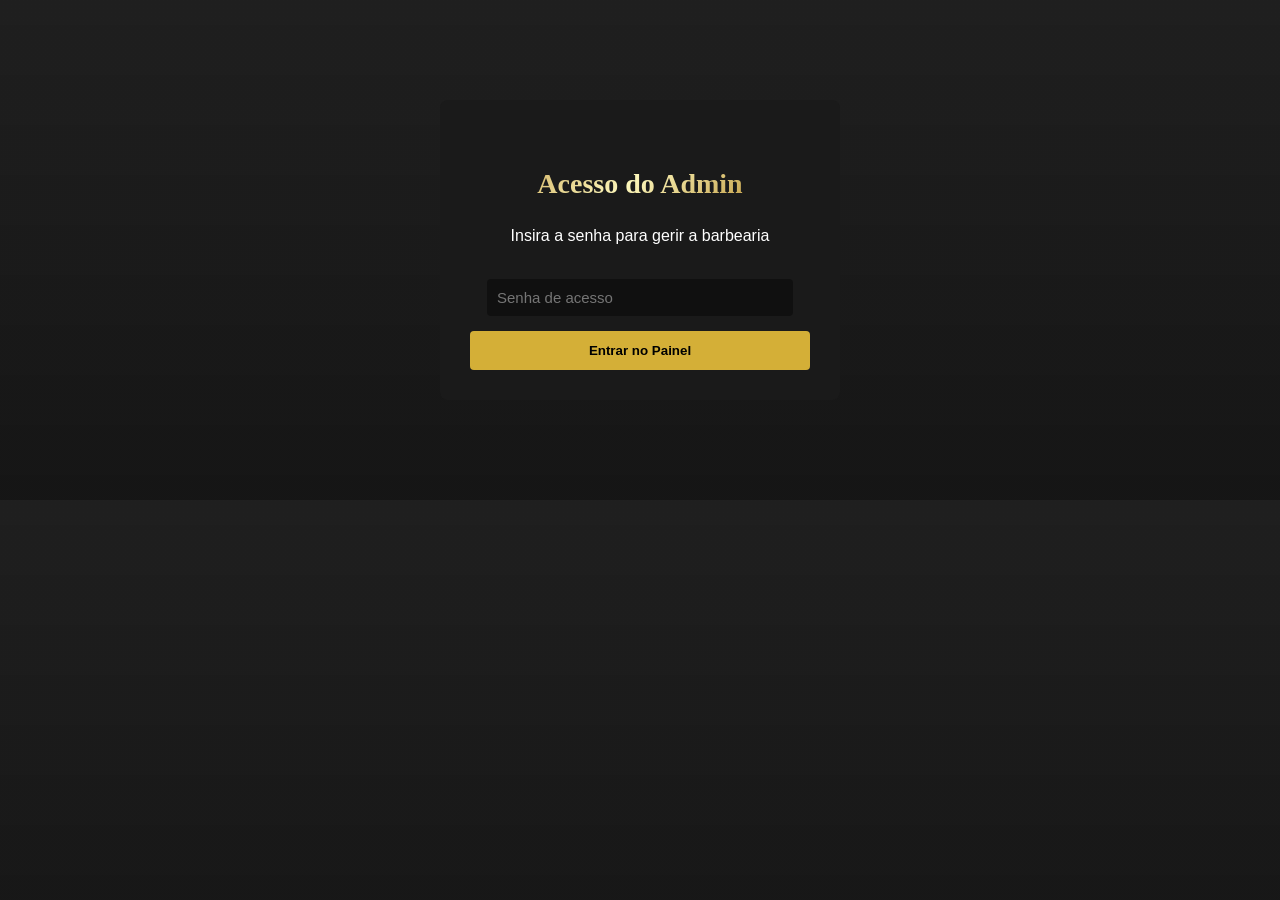
<file: login.html>
<!doctype html>
<html lang="pt-BR">
  <head>
    <meta charset="UTF-8" />
    <meta name="viewport" content="width=device-width, initial-scale=1.0" />
    <title>Login - BarberGold</title>
    <link rel="stylesheet" href="style.css" />
    <link
      rel="icon"
      href="data:image/svg+xml,<svg xmlns=%22http://www.w3.org/2000/svg%22 viewBox=%220 0 100 100%22><text y=%22.9em%22 font-size=%2290%22>✂</text></svg>"
    />
    <style>
      /* Estilo rápido e elegante para a caixa de login */
      .login-box {
        max-width: 400px;
        margin: 100px auto;
        padding: 30px;
        background-color: #1a1a1a;
        border-radius: 8px;
        text-align: center;
        color: white;
        font-family: sans-serif;
      }
      .login-box input {
        width: 90%;
        padding: 10px;
        margin: 15px 0;
        border-radius: 4px;
        border: none;
      }
      .login-box button {
        width: 100%;
        padding: 12px;
        background-color: #d4af37;
        color: black;
        font-weight: bold;
        border: none;
        border-radius: 4px;
        cursor: pointer;
      }
      #erro-senha {
        color: #ff4c4c;
        display: none;
        margin-top: 10px;
      }
    </style>
  </head>
  <body>
    <div class="login-box">
      <h2>Acesso do Admin</h2>
      <p>Insira a senha para gerir a barbearia</p>
      <input type="password" id="senhaAdmin" placeholder="Senha de acesso" />
      <button onclick="verificarLogin()">Entrar no Painel</button>
      <p id="erro-senha">Senha incorreta. Tente novamente.</p>
    </div>

    <script>
      function verificarLogin() {
        const senhaDigitada = document.getElementById("senhaAdmin").value;
        const senhaCorreta = "navalha2026";

        if (senhaDigitada === senhaCorreta) {
          localStorage.setItem("barbergold_autenticado", "sim");
          // Redireciona para a URL limpa do admin
          window.location.href = "/admin";
        } else {
          document.getElementById("erro-senha").style.display = "block";
        }
      }
    </script>
  </body>
</html>
</file>
<file: style.css>
:root {
  --bg: #f6f1e7;
  --card: #fffdf8;
  --tx: #1b1712;
  --mut: #6d6455;
  --ac: #a8761b;
  --bd: #e0d6c2;
  --ok: #2d7a46;
  --warn: #b7791f;
  --bad: #b3392f;
}
@media (prefers-color-scheme: dark) {
  :root:not([data-theme="light"]) {
    --bg: #121110;
    --card: #1c1a17;
    --tx: #f1ebdf;
    --mut: #a39a89;
    --ac: #d4a24c;
    --bd: #33302a;
    --ok: #5fc17d;
    --warn: #e0b04f;
    --bad: #e5766b;
  }
}
:root[data-theme="dark"] {
  --bg: #121110;
  --card: #1c1a17;
  --tx: #f1ebdf;
  --mut: #a39a89;
  --ac: #d4a24c;
  --bd: #33302a;
  --ok: #5fc17d;
  --warn: #e0b04f;
  --bad: #e5766b;
}
:root {
  box-sizing: border-box;
  padding-top: env(safe-area-inset-top, 0px);
  padding-bottom: env(safe-area-inset-bottom, 0px);
}
html {
  scroll-padding-top: env(safe-area-inset-top, 0px);
}
*,
*:before,
*:after {
  box-sizing: border-box;
}

/* 1. Fundo com Imagem e Película Escura + Animação Inicial */
body {
  background:
    linear-gradient(rgba(12, 12, 12, 0.92), rgba(12, 12, 12, 0.96)),
    url("https://images.unsplash.com/photo-1585747860715-2ba37e788b70?q=80&w=2074&auto=format&fit=crop")
      center/cover fixed;
  color: #f0f0f0;
  font-family: "Inter", sans-serif;
  margin: 0;
  padding: 0;
  line-height: 1.6;
  animation: entradaSuave 0.8s ease-out forwards;
}

/* Animação que faz a página surgir suavemente ao carregar */
@keyframes entradaSuave {
  from {
    opacity: 0;
    transform: translateY(15px);
  }
  to {
    opacity: 1;
    transform: translateY(0);
  }
}

/* 3. Títulos e Logo em Gradiente Dourado Metálico */
h1,
h2,
h3,
.logo,
.stats b {
  font-family: "Playfair Display", Georgia, serif;
  background: linear-gradient(
    135deg,
    #bf953f,
    #fcf6ba,
    #b38728,
    #fbf5b7,
    #aa771c
  );
  background-size: 200% auto;
  -webkit-background-clip: text;
  background-clip: text; /* <--- Adiciona esta linha aqui */
  -webkit-text-fill-color: transparent;
  animation: brilhoMetalico 4s linear infinite;
  margin: 0;
}

@keyframes brilhoMetalico {
  to {
    background-position: 200% center;
  }
}

.wrap {
  max-width: 960px;
  margin: 0 auto;
  padding: 0 16px;
}

/* Cabeçalho */
header {
  border-bottom: 1px solid rgba(212, 175, 55, 0.2);
  position: sticky;
  top: env(safe-area-inset-top, 0px);
  background: rgba(18, 17, 16, 0.85);
  backdrop-filter: blur(12px);
  -webkit-backdrop-filter: blur(12px);
  z-index: 5;
}
.nav {
  display: flex;
  align-items: center;
  justify-content: space-between;
  gap: 8px;
  flex-wrap: wrap;
  padding: 14px 12px;
}
.logo {
  font-weight: 800;
  font-size: 22px;
  margin-left: 8px;
}
nav {
  display: flex;
  gap: 4px;
  flex-wrap: wrap;
  align-items: center;
}
nav button {
  background: none;
  border: 0;
  color: #a39a89;
  padding: 8px 12px;
  border-radius: 8px;
  font:
    600 14px Inter,
    sans-serif;
  cursor: pointer;
  transition: all 0.3s ease;
}
nav button.on,
nav button:hover {
  background: rgba(212, 175, 55, 0.15);
  color: #fcf6ba;
}

/* Início */
.hero {
  padding: 56px 0 40px;
  text-align: center;
}
.hero h1 {
  font-size: clamp(36px, 8vw, 64px);
  font-weight: 800;
  line-height: 1.15;
}
.hero p {
  color: #dcdcdc;
  max-width: 520px;
  margin: 16px auto 28px;
  font-size: 1.05rem;
}

/* 4. Botões Premium com Efeito de Escala */
.btn {
  background: linear-gradient(135deg, #bf953f, #fcf6ba, #b38728);
  color: #111 !important;
  font-weight: 800;
  border: none;
  border-radius: 8px;
  padding: 12px 24px;
  font:
    600 14px Inter,
    sans-serif;
  cursor: pointer;
  display: inline-flex;
  align-items: center;
  justify-content: center;
  transition: all 0.3s ease;
  text-transform: uppercase;
  letter-spacing: 1px;
  box-shadow: 0 4px 10px rgba(0, 0, 0, 0.3);
}
.btn:hover:not(:disabled) {
  transform: scale(1.05);
  box-shadow: 0 6px 20px rgba(191, 149, 63, 0.4);
  color: #000 !important;
}
.btn.sec {
  background: transparent;
  border: 1px solid #bf953f;
  color: #fcf6ba !important;
  box-shadow: none;
}
.btn.sec:hover:not(:disabled) {
  background: rgba(191, 149, 63, 0.15);
  transform: translateY(-2px);
}
.btn.sm {
  padding: 8px 14px;
  font-size: 12px;
}
.btn.ok {
  background: linear-gradient(135deg, #2d7a46, #41a662);
  color: #fff !important;
}
.btn.bad {
  background: linear-gradient(135deg, #b3392f, #d94539);
  color: #fff !important;
}
.btn:disabled {
  opacity: 0.5;
  cursor: not-allowed;
  transform: none !important;
  box-shadow: none !important;
}

/* Páginas e cartões */
section.pg {
  display: none;
  padding-bottom: 40px;
}
section.pg.on {
  display: block;
}
h2 {
  font-size: 28px;
  margin: 32px 0 16px;
}
.grid {
  display: grid;
  grid-template-columns: repeat(auto-fill, minmax(240px, 1fr));
  gap: 16px;
}

/* 2. Efeito "Vidro" nos Cartões */
.card {
  background: rgba(30, 30, 30, 0.55);
  backdrop-filter: blur(12px);
  -webkit-backdrop-filter: blur(12px);
  border: 1px solid rgba(212, 175, 55, 0.15);
  border-radius: 12px;
  padding: 24px;
  transition:
    transform 0.3s ease,
    box-shadow 0.3s ease,
    border-color 0.3s ease;
}
.card:hover {
  transform: translateY(-5px);
  box-shadow: 0 12px 30px rgba(0, 0, 0, 0.6);
  border-color: rgba(212, 175, 55, 0.4);
}

.svc {
  display: flex;
  justify-content: space-between;
  gap: 10px;
  align-items: flex-start;
}
.svc b {
  display: block;
  color: #fff;
  font-size: 1.05rem;
}
.svc small {
  color: #bbb;
}
.price {
  color: #fcf6ba;
  font-weight: 700;
  white-space: nowrap;
  font-size: 1.1rem;
}
.tag {
  display: inline-block;
  font-size: 11px;
  letter-spacing: 0.1em;
  text-transform: uppercase;
  color: #bf953f;
  margin-bottom: 6px;
  font-weight: 700;
}

/* Formulário e Input de Calendário */
label {
  display: block;
  font-size: 13px;
  color: #dcdcdc;
  margin: 16px 0 8px;
  font-weight: 600;
  text-transform: uppercase;
  letter-spacing: 0.05em;
}
input,
textarea,
.input-date {
  width: 100%;
  background: rgba(0, 0, 0, 0.4);
  color: #fff;
  border: 1px solid rgba(212, 175, 55, 0.3);
  border-radius: 8px;
  padding: 12px 14px;
  font:
    15px Inter,
    sans-serif;
  transition: border-color 0.3s;
}
input:focus,
textarea:focus,
.input-date:focus {
  outline: none;
  border-color: #bf953f;
  box-shadow: 0 0 0 2px rgba(191, 149, 63, 0.2);
}
.opts {
  display: flex;
  flex-wrap: wrap;
  gap: 8px;
}
.opt {
  border: 1px solid rgba(212, 175, 55, 0.3);
  background: rgba(0, 0, 0, 0.4);
  color: #fff;
  border-radius: 8px;
  padding: 10px 16px;
  font:
    14px Inter,
    sans-serif;
  cursor: pointer;
  transition: all 0.2s;
}
.opt.on,
.opt:hover:not(:disabled) {
  border-color: #bf953f;
  background: rgba(191, 149, 63, 0.2);
  color: #fcf6ba;
}
.opt:disabled {
  opacity: 0.35;
  text-decoration: line-through;
  cursor: not-allowed;
  background: transparent;
}

/* Agendamentos, status e chat */
.badge {
  font-size: 12px;
  font-weight: 600;
  padding: 4px 12px;
  border-radius: 99px;
  background: rgba(0, 0, 0, 0.4);
  text-transform: uppercase;
  letter-spacing: 0.05em;
}
.pendente {
  color: #e0b04f;
  border: 1px solid #e0b04f;
}
.confirmado {
  color: #5fc17d;
  border: 1px solid #5fc17d;
}
.recusado,
.cancelado {
  color: #e5766b;
  border: 1px solid #e5766b;
}
.concluído {
  color: #a39a89;
  border: 1px solid #a39a89;
}

.bk {
  margin-bottom: 16px;
}
.bk .top {
  display: flex;
  justify-content: space-between;
  gap: 12px;
  flex-wrap: wrap;
  align-items: flex-start;
}
.chat {
  margin-top: 20px;
  border-top: 1px dashed rgba(212, 175, 55, 0.3);
  padding-top: 16px;
}
.msg {
  padding: 10px 14px;
  border-radius: 10px;
  margin: 8px 0;
  max-width: 85%;
  font-size: 14px;
  background: rgba(0, 0, 0, 0.5);
  border: 1px solid rgba(255, 255, 255, 0.1);
}
.msg.dono {
  border-color: rgba(212, 175, 55, 0.4);
  background: rgba(191, 149, 63, 0.08);
}
.msg.cli {
  margin-left: auto;
}
.msg i {
  display: block;
  font-size: 11px;
  color: #bf953f;
  font-style: normal;
  margin-bottom: 4px;
  font-weight: 600;
  text-transform: uppercase;
}
.row {
  display: flex;
  gap: 10px;
  margin-top: 16px;
}
.row input {
  flex: 1;
}
.acts {
  display: flex;
  gap: 10px;
  flex-wrap: wrap;
  margin-top: 16px;
}

/* Painel do dono */
.stats {
  display: grid;
  grid-template-columns: repeat(auto-fit, minmax(130px, 1fr));
  gap: 16px;
  margin-bottom: 24px;
}
.stats .card {
  text-align: center;
  padding: 24px 12px;
}
.stats b {
  font-size: 36px;
  display: block;
  margin-bottom: 8px;
}

/* Outros & Rodapé Ajustado */
.note {
  color: #a39a89;
  font-size: 13px;
}
.toast {
  position: fixed;
  left: 50%;
  transform: translateX(-50%);
  bottom: calc(20px + env(safe-area-inset-bottom, 0px));
  background: linear-gradient(135deg, #2d7a46, #41a662);
  color: #fff;
  padding: 14px 28px;
  border-radius: 12px;
  display: none;
  z-index: 99;
  font-weight: 600;
  box-shadow: 0 10px 30px rgba(0, 0, 0, 0.6);
  border: 1px solid rgba(255, 255, 255, 0.2);
}
footer {
  border-top: 1px solid rgba(212, 175, 55, 0.2);
  padding: 40px 0;
  margin-top: 50px;
  text-align: center;
  color: #a39a89;
  font-size: 13px;
}
</file>
